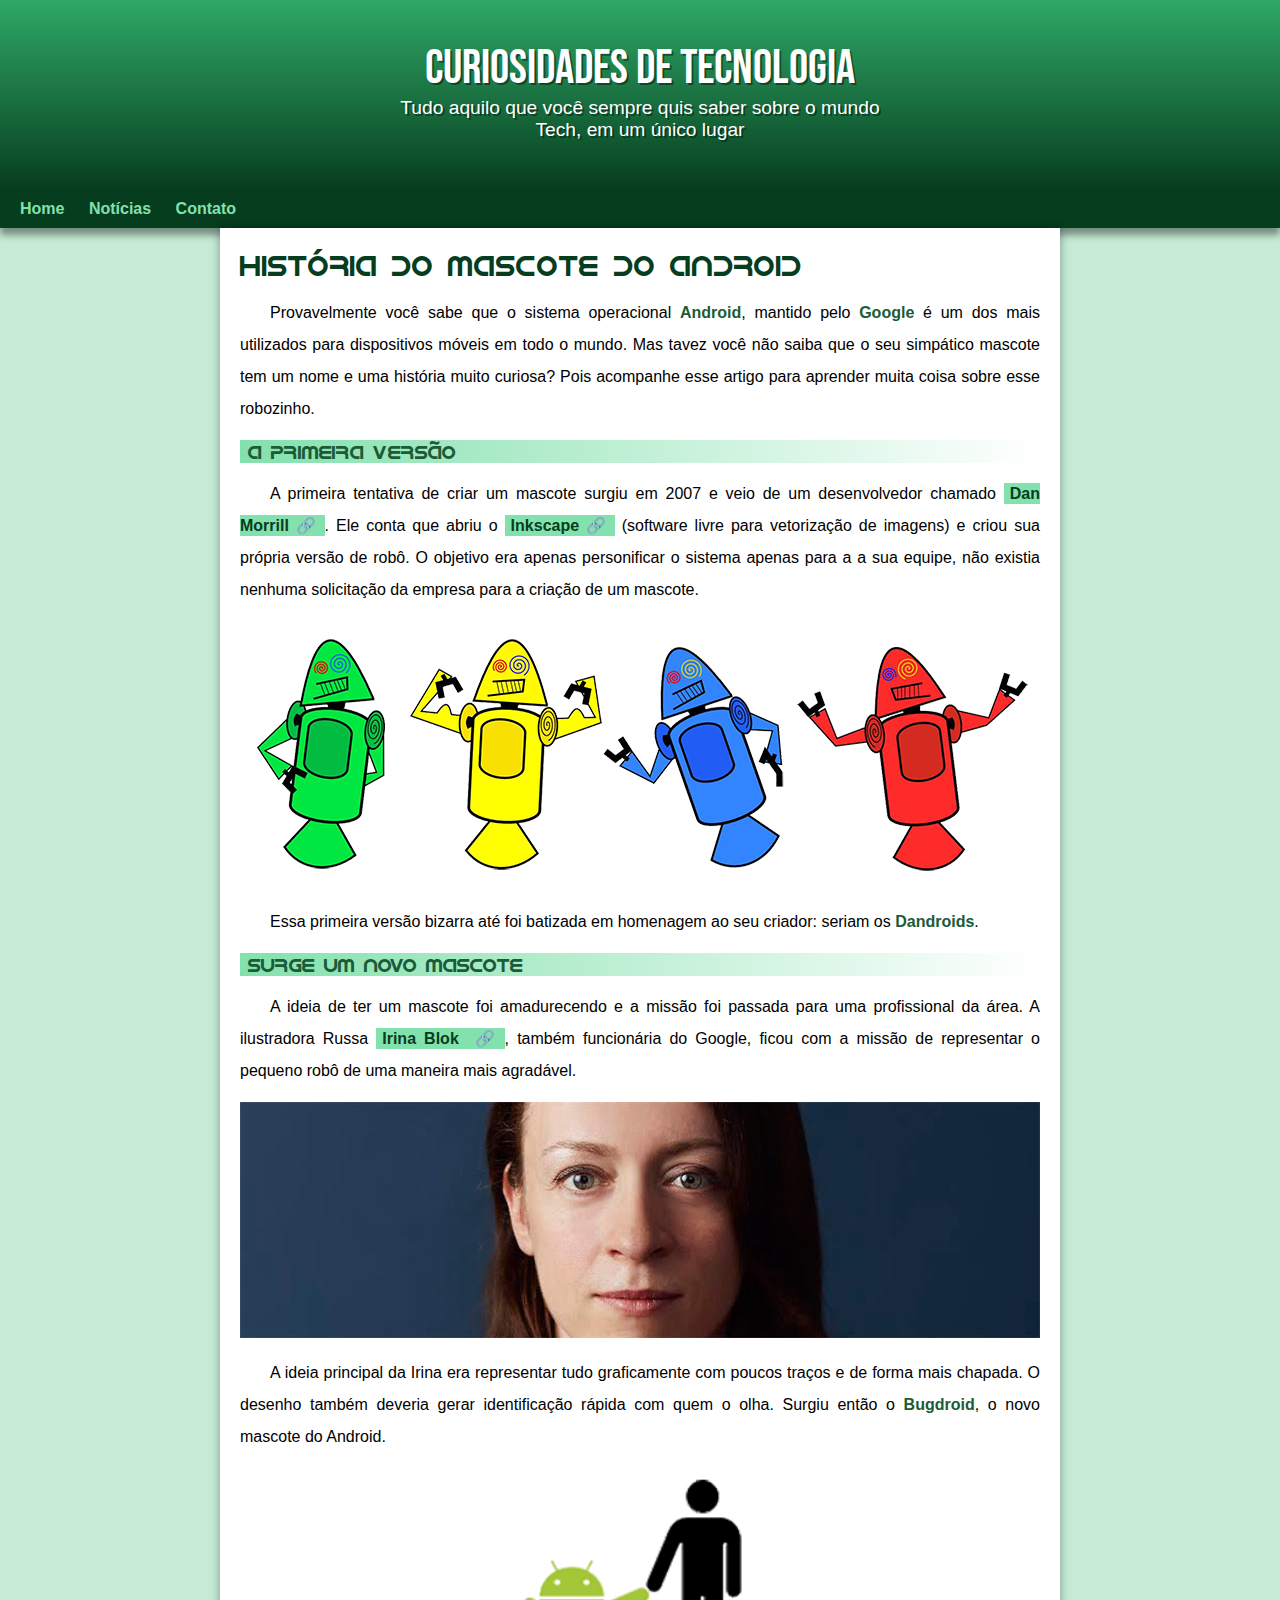
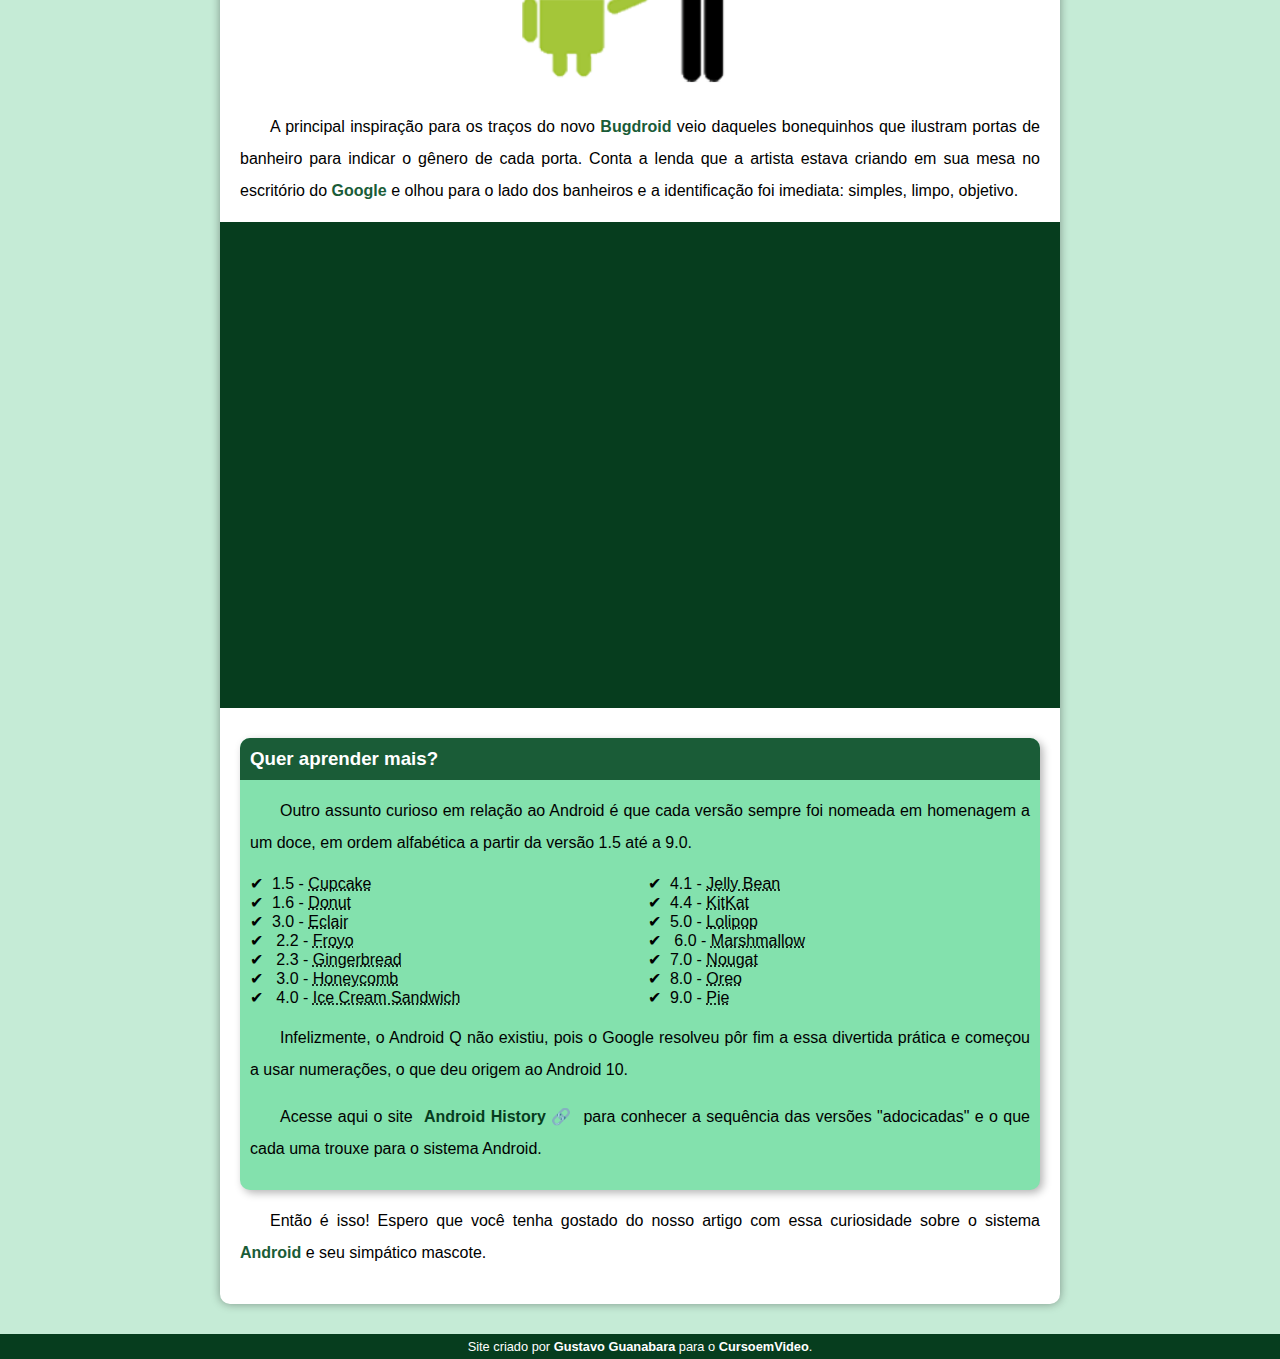
<file: index.html>
<!DOCTYPE html>
<html lang="pt-br">
    <head>
        <meta charset="UTF-8" />
        <meta http-equiv="X-UA-Compatible" content="IE=edge" />
        <meta name="viewport" content="width=device-width, initial-scale=1.0" />
        <title>Como surgiu o mascote do Android?</title>
        <link
            rel="shortcut icon"
            href="imagens/favicon.ico"
            type="image/x-icon"
        />
        <link rel="stylesheet" href="estilo/style.css" />
    </head>
    <body>
        <header>
            <h1>Curiosidades de Tecnologia</h1>

            <p>
                Tudo aquilo que você sempre quis saber sobre o mundo Tech, em um
                único lugar
            </p>
        </header>
        <nav>
            <a href="#">Home</a>
            <a href="#">Notícias</a>
            <a href="#">Contato</a>
        </nav>
        <main>
            <article>
                <h1>História do Mascote do Android</h1>

                <p>
                    Provavelmente você sabe que o sistema operacional
                    <strong>Android</strong>, mantido pelo
                    <strong>Google</strong> é um dos mais utilizados para
                    dispositivos móveis em todo o mundo. Mas tavez você não
                    saiba que o seu simpático mascote tem um nome e uma história
                    muito curiosa? Pois acompanhe esse artigo para aprender
                    muita coisa sobre esse robozinho.
                </p>

                <h2>A primeira versão</h2>

                <p>
                    A primeira tentativa de criar um mascote surgiu em 2007 e
                    veio de um desenvolvedor chamado
                    <a
                        href="https://androidcommunity.com/dan-morrill-shows-us-the-android-mascot-that-almost-was-20130103/"
                        target="_blank"
                        class="externo"
                        >Dan Morrill</a
                    >. Ele conta que abriu o
                    <a
                        href="https://inkscape.org/pt-br/"
                        target="_blank"
                        class="externo"
                        >Inkscape</a
                    >
                    (software livre para vetorização de imagens) e criou sua
                    própria versão de robô. O objetivo era apenas personificar o
                    sistema apenas para a a sua equipe, não existia nenhuma
                    solicitação da empresa para a criação de um mascote.
                </p>

                <picture>
                    <source
                        media="(max-width:600px)"
                        srcset="imagens/dan-droids-pq.png"
                    />
                    <img
                        src="imagens/dan-droids.png"
                        alt="Primeiro mascote do android"
                    />
                </picture>

                <p>
                    Essa primeira versão bizarra até foi batizada em homenagem
                    ao seu criador: seriam os <strong>Dandroids</strong>.
                </p>

                <h2>Surge um novo mascote</h2>

                <p>
                    A ideia de ter um mascote foi amadurecendo e a missão foi
                    passada para uma profissional da área. A ilustradora Russa
                    <a
                        href="https://www.irinablok.com/android"
                        target="_blank"
                        class="externo"
                    >
                        Irina Blok </a
                    >, também funcionária do Google, ficou com a missão de
                    representar o pequeno robô de uma maneira mais agradável.
                </p>

                <picture>
                    <source
                        media="(max-width:600px)"
                        srcset="imagens/irina-blok-pq.jpg"
                    />
                    <img
                        src="imagens/irina-blok.jpg"
                        alt="Irina Blok criadora do Bugdroid"
                    />
                </picture>

                <p>
                    A ideia principal da Irina era representar tudo graficamente
                    com poucos traços e de forma mais chapada. O desenho também
                    deveria gerar identificação rápida com quem o olha. Surgiu
                    então o <strong>Bugdroid</strong>, o novo mascote do
                    Android.
                </p>

                <img
                    src="imagens/bugdroid.png"
                    class="pequena"
                    alt="Bugdroid"
                />

                <p>
                    A principal inspiração para os traços do novo
                    <strong>Bugdroid</strong> veio daqueles bonequinhos que
                    ilustram portas de banheiro para indicar o gênero de cada
                    porta. Conta a lenda que a artista estava criando em sua
                    mesa no escritório do <strong>Google</strong> e olhou para o
                    lado dos banheiros e a identificação foi imediata: simples,
                    limpo, objetivo.
                </p>

                <div class="video">
                    <iframe
                        width="560"
                        height="315"
                        src="https://www.youtube.com/embed/l2UDgpLz20M"
                        title="YouTube video player"
                        frameborder="0"
                        allow="accelerometer; autoplay; clipboard-write; encrypted-media; gyroscope; picture-in-picture; web-share"
                        allowfullscreen
                    ></iframe>
                </div>

                <aside>
                    <h3>Quer aprender mais?</h3>
                    <p>
                        Outro assunto curioso em relação ao Android é que cada
                        versão sempre foi nomeada em homenagem a um doce, em
                        ordem alfabética a partir da versão 1.5 até a 9.0.
                    </p>
                    <ul>
                        <li>1.5 - <abbr title="Bolo de Copo">Cupcake</abbr></li>
                        <li>1.6 - <abbr title="Rosquinha">Donut</abbr></li>
                        <li>3.0 - <abbr title="Bomba">Eclair</abbr></li>
                        <li>
                            2.2 - <abbr title="Iogurte Congelado">Froyo</abbr>
                        </li>
                        <li>
                            2.3 -
                            <abbr title="Biscoito de Gengibre"
                                >Gingerbread</abbr
                            >
                        </li>
                        <li>
                            3.0 - <abbr title="Favo de Mel">Honeycomb</abbr>
                        </li>
                        <li>
                            4.0 -
                            <abbr title="Sanduíche de Sorvete"
                                >Ice Cream Sandwich</abbr
                            >
                        </li>
                        <li>4.1 - <abbr title="Jujuba">Jelly Bean</abbr></li>
                        <li>4.4 - <abbr title="KitKat">KitKat</abbr></li>
                        <li>5.0 - <abbr title="Pirulito">Lolipop</abbr></li>
                        <li>
                            6.0 - <abbr title="Marshmallow">Marshmallow</abbr>
                        </li>
                        <li>7.0 - <abbr title="Torrone">Nougat</abbr></li>
                        <li>8.0 - <abbr title="Oreo">Oreo</abbr></li>
                        <li>9.0 - <abbr title="Torta">Pie</abbr></li>
                    </ul>
                    <p>
                        Infelizmente, o Android Q não existiu, pois o Google
                        resolveu pôr fim a essa divertida prática e começou a
                        usar numerações, o que deu origem ao Android 10.
                    </p>

                    <p>
                        Acesse aqui o site
                        <a
                            href="https://www.android.com/intl/en_uk/history/"
                            target="_blank"
                            class="externo"
                            >Android History</a
                        >
                        para conhecer a sequência das versões "adocicadas" e o
                        que cada uma trouxe para o sistema Android.
                    </p>
                </aside>

                <p>
                    Então é isso! Espero que você tenha gostado do nosso artigo
                    com essa curiosidade sobre o sistema
                    <strong>Android</strong> e seu simpático mascote.
                </p>
            </article>
        </main>
        <footer>
            <p>
                Site criado por
                <a href="https://github.com/gustavoguanabara" target="_blank"
                    >Gustavo Guanabara</a
                >
                para o
                <a href="https://www.youtube.com/@CursoemVideo" target="_blank"
                    >CursoemVideo</a
                >.
            </p>
        </footer>
    </body>
</html>
</file>
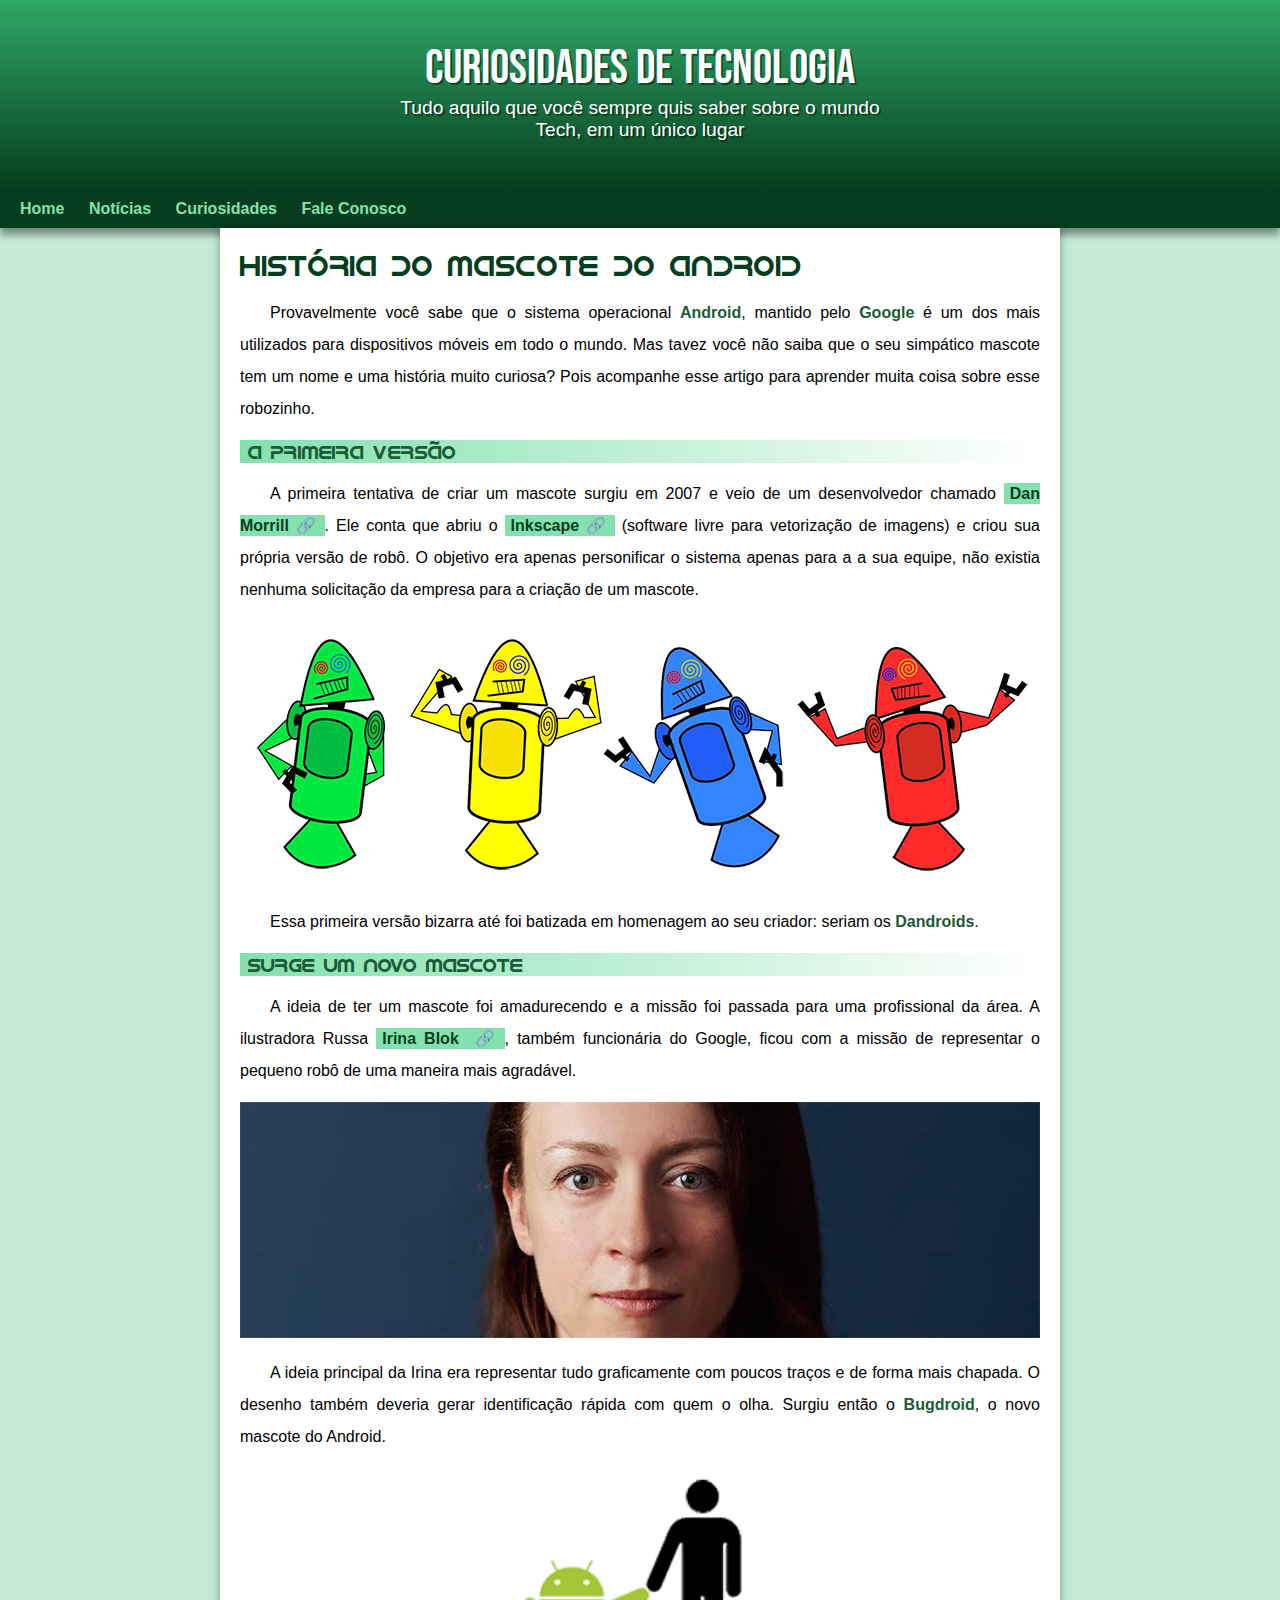
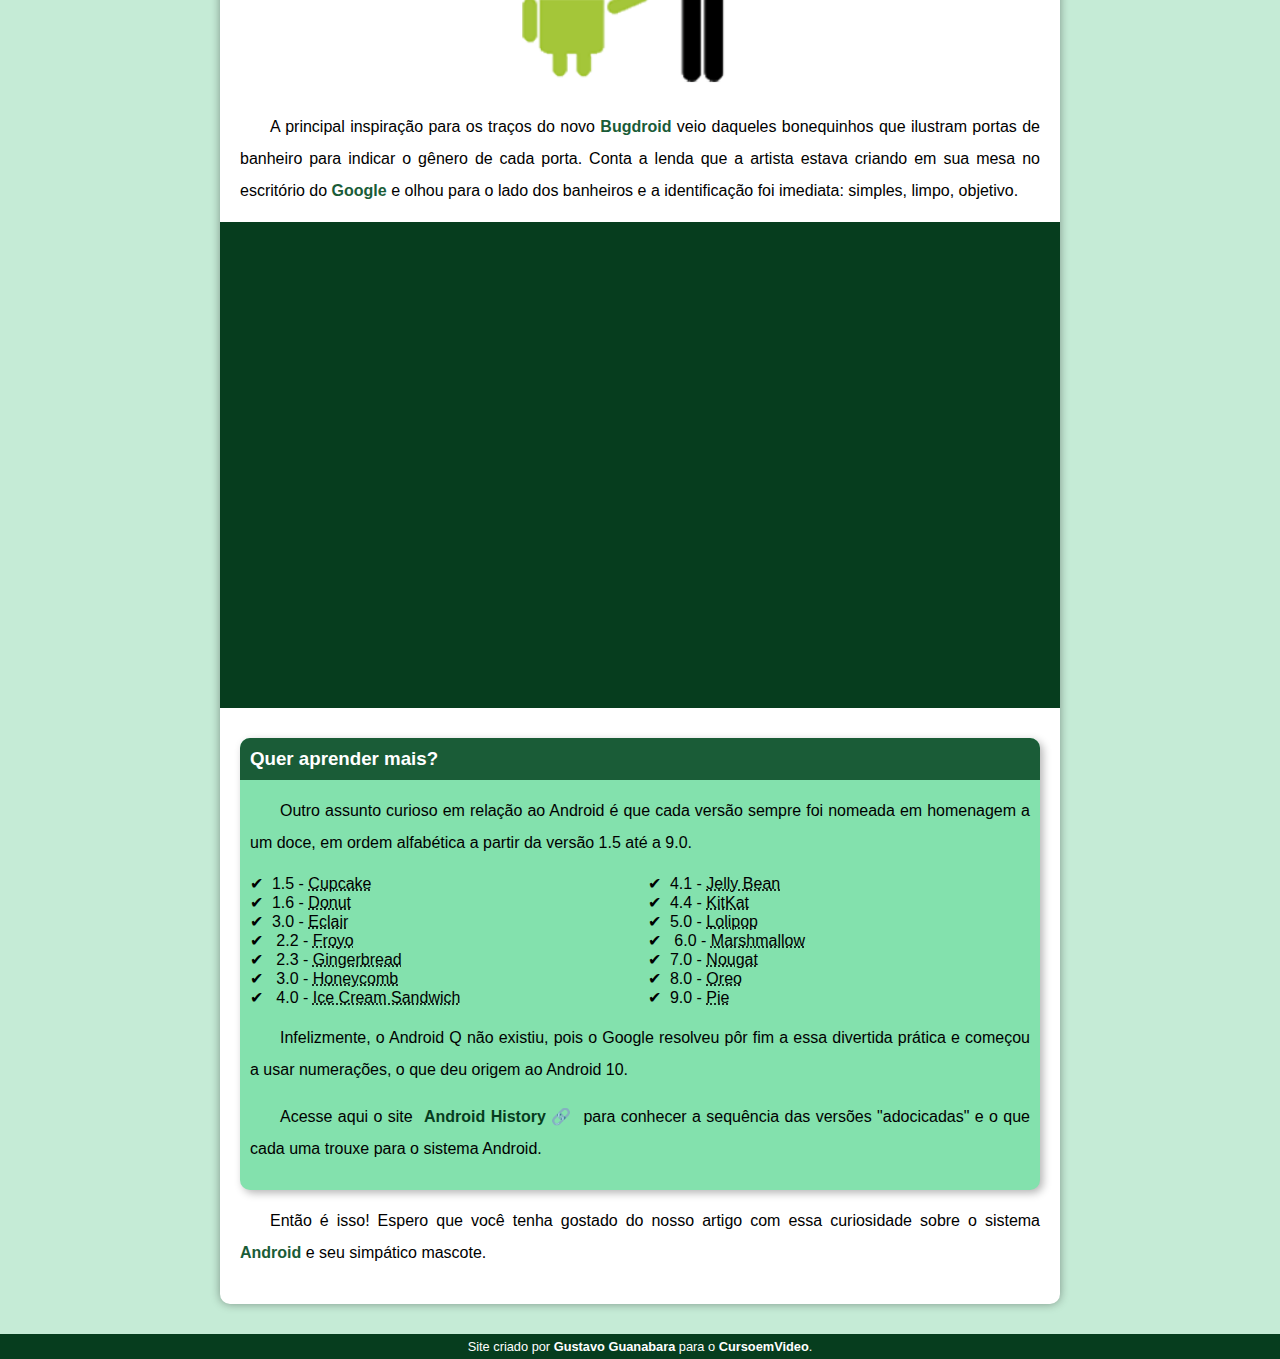
<file: index.html.html>
<!DOCTYPE html>
<html lang="pt-br">
    <head>
        <meta charset="UTF-8" />
        <meta http-equiv="X-UA-Compatible" content="IE=edge" />
        <meta name="viewport" content="width=device-width, initial-scale=1.0" />
        <title>Como surgiu o mascote do Android?</title>
        <link
            rel="shortcut icon"
            href="imagens/favicon.ico"
            type="image/x-icon"
        />
        <link rel="stylesheet" href="estilo/style.css" />
    </head>
    <body>
        <header>
            <h1>Curiosidades de Tecnologia</h1>

            <p>
                Tudo aquilo que você sempre quis saber sobre o mundo Tech, em um
                único lugar
            </p>
        </header>
        <nav>
            <a href="#">Home</a>
            <a href="#">Notícias</a>
            <a href="#">Curiosidades</a>
            <a href="#">Fale Conosco</a>
        </nav>
        <main>
            <article>
                <h1>História do Mascote do Android</h1>

                <p>
                    Provavelmente você sabe que o sistema operacional
                    <strong>Android</strong>, mantido pelo
                    <strong>Google</strong> é um dos mais utilizados para
                    dispositivos móveis em todo o mundo. Mas tavez você não
                    saiba que o seu simpático mascote tem um nome e uma história
                    muito curiosa? Pois acompanhe esse artigo para aprender
                    muita coisa sobre esse robozinho.
                </p>

                <h2>A primeira versão</h2>

                <p>
                    A primeira tentativa de criar um mascote surgiu em 2007 e
                    veio de um desenvolvedor chamado
                    <a
                        href="https://androidcommunity.com/dan-morrill-shows-us-the-android-mascot-that-almost-was-20130103/"
                        target="_blank"
                        class="externo"
                        >Dan Morrill</a
                    >. Ele conta que abriu o
                    <a
                        href="https://inkscape.org/pt-br/"
                        target="_blank"
                        class="externo"
                        >Inkscape</a
                    >
                    (software livre para vetorização de imagens) e criou sua
                    própria versão de robô. O objetivo era apenas personificar o
                    sistema apenas para a a sua equipe, não existia nenhuma
                    solicitação da empresa para a criação de um mascote.
                </p>

                <picture>
                    <source
                        media="(max-width:600px)"
                        srcset="imagens/dan-droids-pq.png"
                    />
                    <img
                        src="imagens/dan-droids.png"
                        alt="Primeiro mascote do android"
                    />
                </picture>

                <p>
                    Essa primeira versão bizarra até foi batizada em homenagem
                    ao seu criador: seriam os <strong>Dandroids</strong>.
                </p>

                <h2>Surge um novo mascote</h2>

                <p>
                    A ideia de ter um mascote foi amadurecendo e a missão foi
                    passada para uma profissional da área. A ilustradora Russa
                    <a
                        href="https://www.irinablok.com/android"
                        target="_blank"
                        class="externo"
                    >
                        Irina Blok </a
                    >, também funcionária do Google, ficou com a missão de
                    representar o pequeno robô de uma maneira mais agradável.
                </p>

                <picture>
                    <source
                        media="(max-width:600px)"
                        srcset="imagens/irina-blok-pq.jpg"
                    />
                    <img
                        src="imagens/irina-blok.jpg"
                        alt="Irina Blok criadora do Bugdroid"
                    />
                </picture>

                <p>
                    A ideia principal da Irina era representar tudo graficamente
                    com poucos traços e de forma mais chapada. O desenho também
                    deveria gerar identificação rápida com quem o olha. Surgiu
                    então o <strong>Bugdroid</strong>, o novo mascote do
                    Android.
                </p>

                <img
                    src="imagens/bugdroid.png"
                    class="pequena"
                    alt="Bugdroid"
                />

                <p>
                    A principal inspiração para os traços do novo
                    <strong>Bugdroid</strong> veio daqueles bonequinhos que
                    ilustram portas de banheiro para indicar o gênero de cada
                    porta. Conta a lenda que a artista estava criando em sua
                    mesa no escritório do <strong>Google</strong> e olhou para o
                    lado dos banheiros e a identificação foi imediata: simples,
                    limpo, objetivo.
                </p>

                <div class="video">
                    <iframe
                        width="560"
                        height="315"
                        src="https://www.youtube.com/embed/l2UDgpLz20M"
                        title="YouTube video player"
                        frameborder="0"
                        allow="accelerometer; autoplay; clipboard-write; encrypted-media; gyroscope; picture-in-picture; web-share"
                        allowfullscreen
                    ></iframe>
                </div>

                <aside>
                    <h3>Quer aprender mais?</h3>
                    <p>
                        Outro assunto curioso em relação ao Android é que cada
                        versão sempre foi nomeada em homenagem a um doce, em
                        ordem alfabética a partir da versão 1.5 até a 9.0.
                    </p>
                    <ul>
                        <li>1.5 - <abbr title="Bolo de Copo">Cupcake</abbr></li>
                        <li>1.6 - <abbr title="Rosquinha">Donut</abbr></li>
                        <li>3.0 - <abbr title="Bomba">Eclair</abbr></li>
                        <li>
                            2.2 - <abbr title="Iogurte Congelado">Froyo</abbr>
                        </li>
                        <li>
                            2.3 -
                            <abbr title="Biscoito de Gengibre"
                                >Gingerbread</abbr
                            >
                        </li>
                        <li>
                            3.0 - <abbr title="Favo de Mel">Honeycomb</abbr>
                        </li>
                        <li>
                            4.0 -
                            <abbr title="Sanduíche de Sorvete"
                                >Ice Cream Sandwich</abbr
                            >
                        </li>
                        <li>4.1 - <abbr title="Jujuba">Jelly Bean</abbr></li>
                        <li>4.4 - <abbr title="KitKat">KitKat</abbr></li>
                        <li>5.0 - <abbr title="Pirulito">Lolipop</abbr></li>
                        <li>
                            6.0 - <abbr title="Marshmallow">Marshmallow</abbr>
                        </li>
                        <li>7.0 - <abbr title="Torrone">Nougat</abbr></li>
                        <li>8.0 - <abbr title="Oreo">Oreo</abbr></li>
                        <li>9.0 - <abbr title="Torta">Pie</abbr></li>
                    </ul>
                    <p>
                        Infelizmente, o Android Q não existiu, pois o Google
                        resolveu pôr fim a essa divertida prática e começou a
                        usar numerações, o que deu origem ao Android 10.
                    </p>

                    <p>
                        Acesse aqui o site
                        <a
                            href="https://www.android.com/intl/en_uk/history/"
                            target="_blank"
                            class="externo"
                            >Android History</a
                        >
                        para conhecer a sequência das versões "adocicadas" e o
                        que cada uma trouxe para o sistema Android.
                    </p>
                </aside>

                <p>
                    Então é isso! Espero que você tenha gostado do nosso artigo
                    com essa curiosidade sobre o sistema
                    <strong>Android</strong> e seu simpático mascote.
                </p>
            </article>
        </main>
        <footer>
            <p>
                Site criado por
                <a href="https://github.com/gustavoguanabara" target="_blank"
                    >Gustavo Guanabara</a
                >
                para o
                <a href="https://www.youtube.com/@CursoemVideo" target="_blank"
                    >CursoemVideo</a
                >.
            </p>
        </footer>
    </body>
</html>
</file>
<file: estilo/style.css>
@charset "UTF-8";

@import url("https://fonts.googleapis.com/css2?family=Bebas+Neue&display=swap");

@font-face {
    font-family: "Android";
    src: url("../fontes/idroid.otf") format("opentype");
    font-weight: normal;
}

:root {
    --cor0: #c5ebd6;
    --cor1: #83e1ad;
    --cor2: #3ddc84;
    --cor3: #2fa866;
    --cor4: #1a5c37;
    --cor5: #063d1e;

    --fontepadrao: arial, verdana, helvetica, sans-serif;
    --fontedestaque: "Bebas Neue", sans-serif;
    --fonteandroid: "Android", sans-serif;
}

* {
    margin: 0px;
    padding: 0px;
}

body {
    background-color: var(--cor0);
    font-family: var(--fontepadrao);
}

a.externo::after {
    content: "\00A0\1F517";
}

header {
    background-image: linear-gradient(to bottom, var(--cor3), var(--cor5));
    min-height: 150px;
    text-align: center;
    padding-top: 40px;
}

header h1 {
    color: white;
    font-size: 3em;
    font-weight: normal;
    font-family: var(--fontedestaque);
    text-shadow: 2px 2px 0px rgba(0, 0, 0, 0.425);
}

header p {
    color: white;
    font-family: var(--fontepadrao);
    font-size: 1.2em;
    max-width: 500px;
    padding-right: 10px;
    padding-left: 10px;
    margin: auto;
    padding-bottom: 20px;
    text-shadow: 2px 2px 0px rgba(0, 0, 0, 0.425);
}

nav {
    background-color: var(--cor5);
    padding: 10px;
    box-shadow: 0px 7px 7px rgba(0, 0, 0, 0.404);
}

nav a {
    color: var(--cor1);
    padding: 10px;
    border-radius: 5px;
    text-decoration: none;
    font-weight: bold;
    transition-duration: 1s;
}

nav a:hover {
    background-color: var(--cor3);
    color: var(--cor5);
}

main {
    background-color: white;
    min-width: 280px;
    max-width: 800px;
    margin: auto;
    margin-bottom: 30px;
    padding: 20px;
    box-shadow: 0px 0px 10px rgba(0, 0, 0, 0.37);
    border-bottom-left-radius: 10px;
    border-bottom-right-radius: 10px;
}

main h1 {
    color: var(--cor5);
    font-family: var(--fonteandroid);
    font-weight: normal;
    font-size: 1.8em;
}

main h2 {
    font-family: var(--fonteandroid);
    color: var(--cor4);
    font-size: 1.2em;
    font-weight: normal;
    background-image: linear-gradient(to right, var(--cor1), transparent);
    text-indent: 8px;
}

main p {
    margin: 15px 0px;
    text-align: justify;
    text-indent: 30px;
    text-size-adjust: 1em;
    line-height: 2em;
}

main strong {
    color: var(--cor4);
    font-weight: bold;
}

main a {
    text-decoration: none;
    font-weight: bold;
    color: var(--cor5);
    background-color: var(--cor1);
    padding: 2px 6px;
}

main a:hover {
    text-decoration: underline;
    color: var(--cor3);
}

main img {
    width: 100%;
}

main img.pequena {
    max-width: 350px;
    display: block;
    margin: auto;
}

div.video {
    background-color: var(--cor5);
    margin: 0px -20px 30px -20px;
    padding: 20px;
    padding-bottom: 58.3%;
    position: relative;
}

div.video iframe {
    position: absolute;
    top: 5%;
    left: 5%;
    width: 90%;
    height: 90%;
}

aside {
    background-color: var(--cor1);
    padding: 10px;
    border-radius: 10px;
    box-shadow: 3px 3px 8px rgba(0, 0, 0, 0.295);
}

aside h3 {
    background-color: var(--cor4);
    color: white;
    padding: 10px;
    margin: -10px -10px 0px -10px;
    border-radius: 10px 10px 0px 0px;
}

aside ul {
    list-style-type: "\2714\00A0\00A0";
    list-style-position: inside;
    columns: 2;
}

footer {
    background-color: var(--cor5);
    color: white;
    text-align: center;
    font-size: 0.8em;
    padding: 5px;
}

footer a {
    color: white;
    font-weight: bolder;
    text-decoration: none;
}

footer a:hover {
    text-decoration: underline;
    color: var(--cor1);
}
</file>
